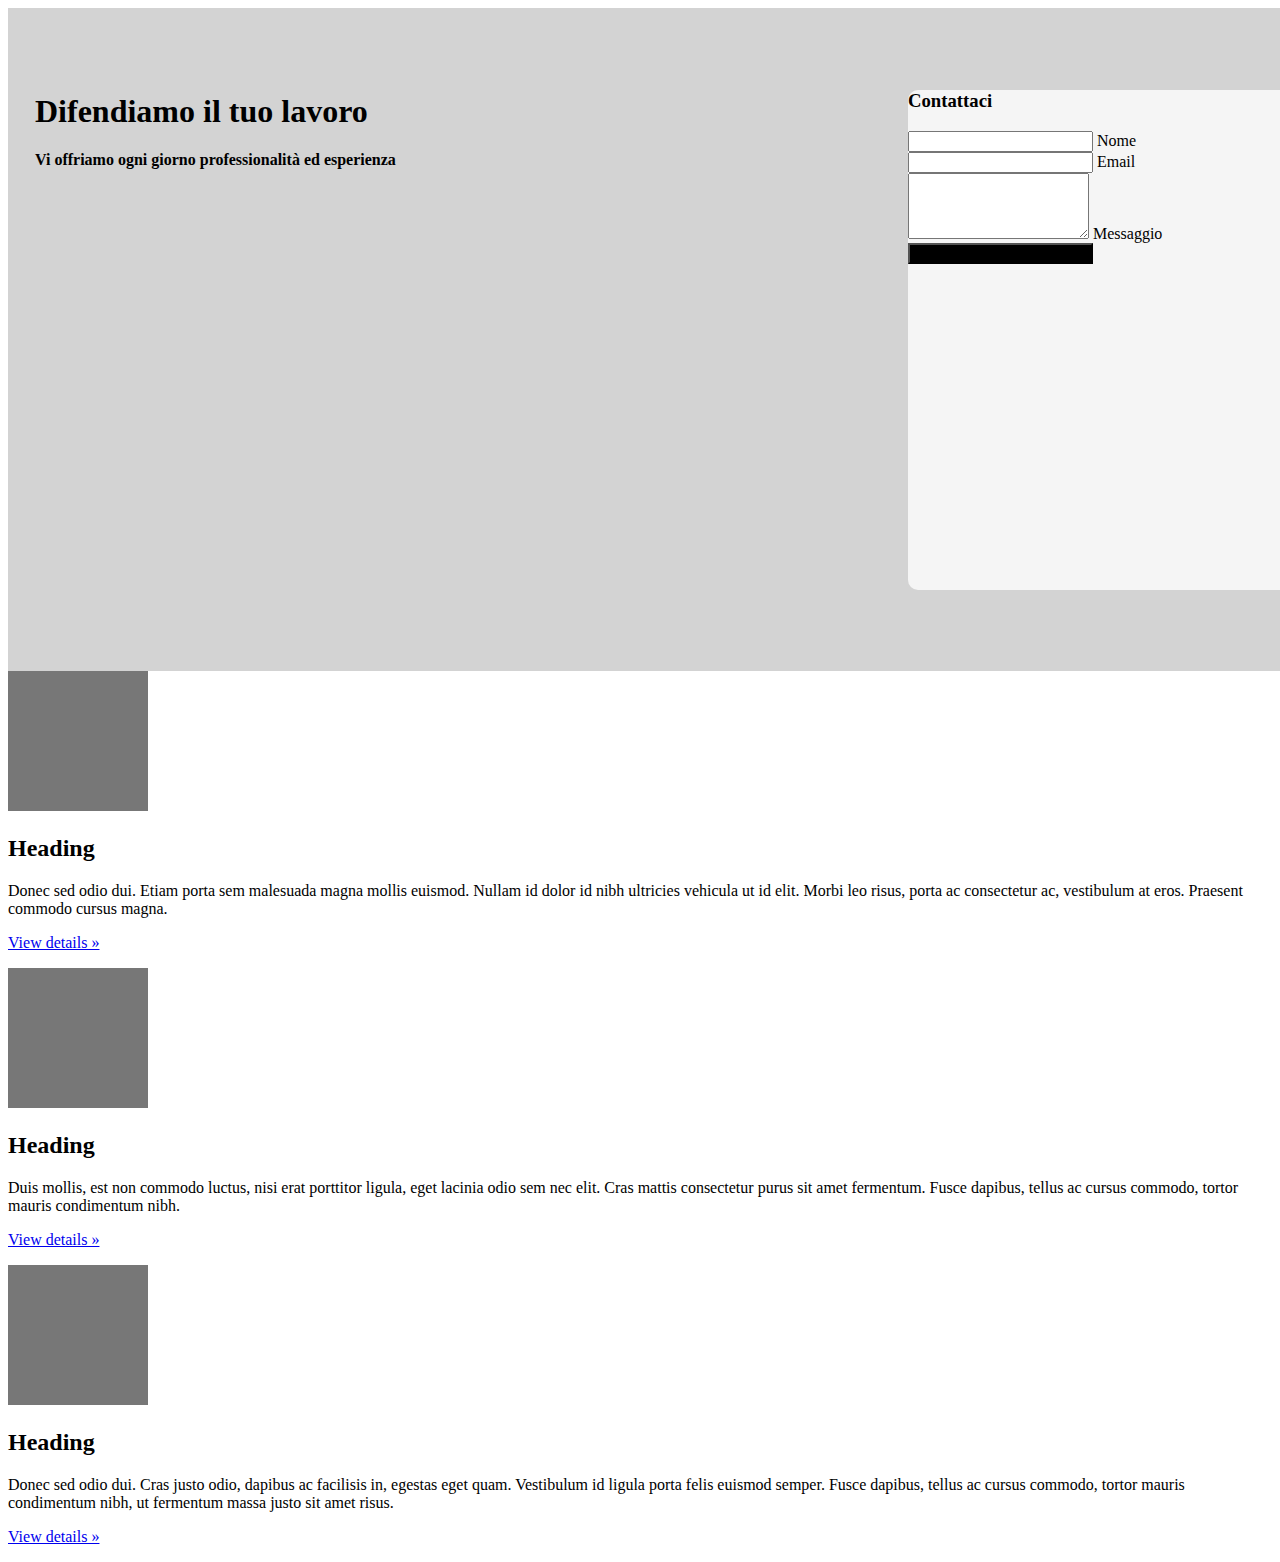
<file: contatti.html>
<!DOCTYPE html>

<div class="jumbotron-fluid" style="width:1350px; padding-top:5%; height:600px; margin: auto; background-color:lightgray ;">
    <div class="text" style="float: left;margin-left: 2%;">
     <h1 class="display-3">Difendiamo il tuo lavoro </h1>
     <h4>Vi offriamo ogni giorno professionalità ed esperienza</h4>
    </div>
    <div class="jumbotron" style="right:600px;width:30%;margin-left: 900px; height:500px; background-color:whitesmoke; border-radius: 10px">
    
        
      
        <div class="text-center" style="color:black">
            <h3>Contattaci<h3> 
                 </div>
    <form>
        <!-- Name input -->
        <div class="form-outline mb-4">
          <input type="text" id="form4Example1" class="form-control" />
          <label class="form-label" for="form4Example1">Nome</label>
        </div>
      
        <!-- Email input -->
        <div class="form-outline mb-4">
          <input type="email" id="form4Example2" class="form-control" />
          <label class="form-label" for="form4Example2">Email</label>
        </div>
      
        <!-- Message input -->
        <div class="form-outline mb-4">
          <textarea class="form-control" id="form4Example3" rows="4"></textarea>
          <label class="form-label" for="form4Example3">Messaggio</label>
        </div>
      
     
      
        <!-- Submit button -->
        <button type="submit" class="btn btn-primary btn-block mb-4" style="background-color:black;">Prendi un appuntamento ora</button>
        <br>
    
      </form>
      <br>
    </div>
    </div>
    </div>


    <div class="row">
        <div class="col-lg-4">
          <img class="rounded-circle" src="[data-uri]" alt="Generic placeholder image" width="140" height="140">
          <h2>Heading</h2>
          <p>Donec sed odio dui. Etiam porta sem malesuada magna mollis euismod. Nullam id dolor id nibh ultricies vehicula ut id elit. Morbi leo risus, porta ac consectetur ac, vestibulum at eros. Praesent commodo cursus magna.</p>
          <p><a class="btn btn-secondary" href="#" role="button">View details &raquo;</a></p>
        </div><!-- /.col-lg-4 -->
        <div class="col-lg-4">
          <img class="rounded-circle" src="[data-uri]" alt="Generic placeholder image" width="140" height="140">
          <h2>Heading</h2>
          <p>Duis mollis, est non commodo luctus, nisi erat porttitor ligula, eget lacinia odio sem nec elit. Cras mattis consectetur purus sit amet fermentum. Fusce dapibus, tellus ac cursus commodo, tortor mauris condimentum nibh.</p>
          <p><a class="btn btn-secondary" href="#" role="button">View details &raquo;</a></p>
        </div><!-- /.col-lg-4 -->
        <div class="col-lg-4">
          <img class="rounded-circle" src="[data-uri]" alt="Generic placeholder image" width="140" height="140">
          <h2>Heading</h2>
          <p>Donec sed odio dui. Cras justo odio, dapibus ac facilisis in, egestas eget quam. Vestibulum id ligula porta felis euismod semper. Fusce dapibus, tellus ac cursus commodo, tortor mauris condimentum nibh, ut fermentum massa justo sit amet risus.</p>
          <p><a class="btn btn-secondary" href="#" role="button">View details &raquo;</a></p>
        </div><!-- /.col-lg-4 -->
      </div><!-- /.row -->
</file>
